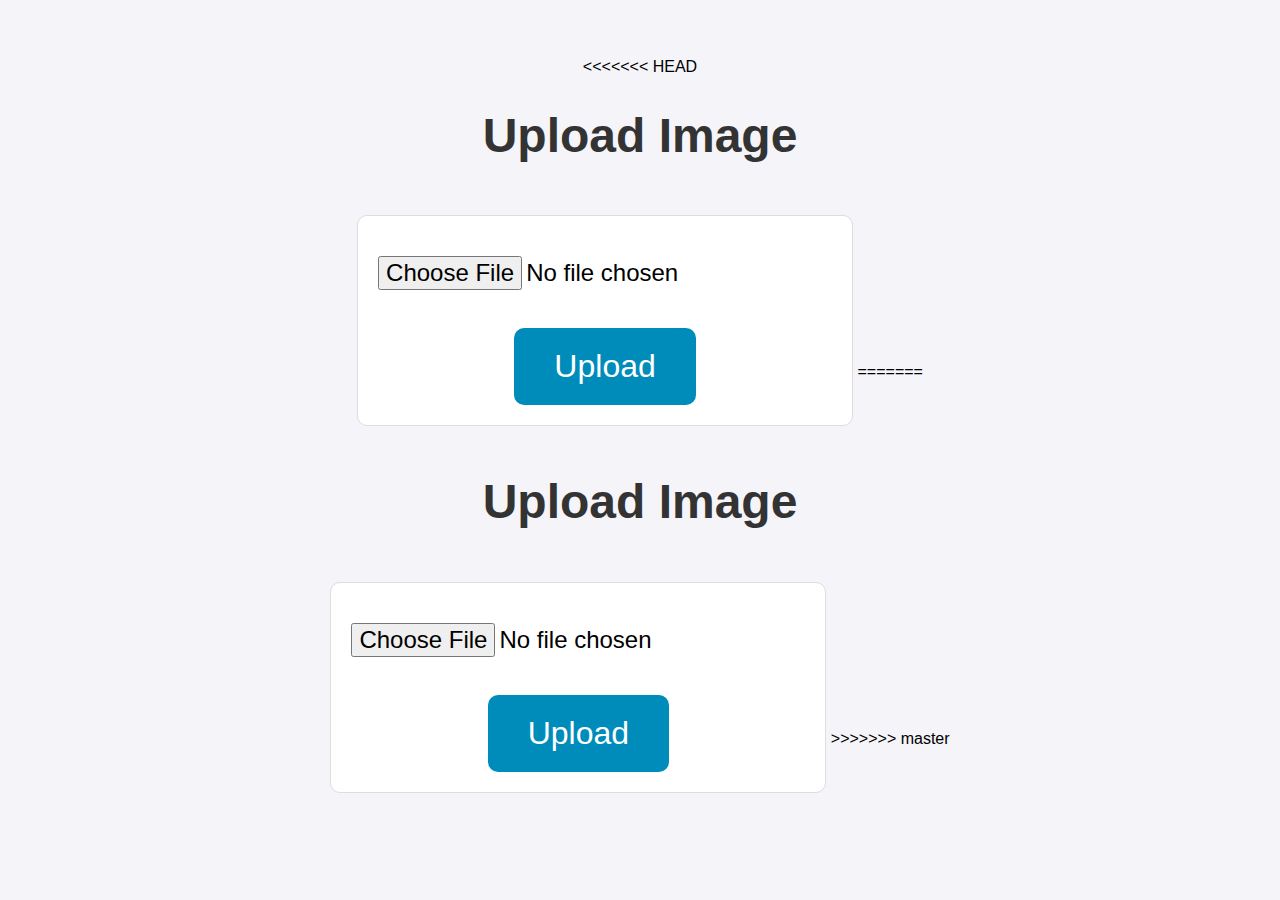
<file: templates/upload.html>
<<<<<<< HEAD
<!DOCTYPE html>
<html>
<head>
    <title>Upload Image</title>
    <style>
        body {
            font-family: Arial, sans-serif;
            background-color: #f4f4f9;
            text-align: center;
            padding: 50px;
        }
        h1 {
            color: #333;
            font-size: 3em;
        }
        form {
            display: inline-block;
            margin-top: 20px;
            padding: 20px;
            border: 1px solid #ddd;
            border-radius: 10px;
            background-color: #fff;
        }
        input[type="file"] {
            display: block;
            margin: 20px 0;
            font-size: 1.5em;
        }
        input[type="submit"] {
            padding: 20px 40px;
            background-color: #008cba;
            color: #fff;
            border: none;
            border-radius: 10px;
            font-size: 2em;
            cursor: pointer;
        }
        input[type="submit"]:hover {
            background-color: #005f5f;
        }
    </style>
</head>
<body>
    <h1>Upload Image</h1>
    <form method="post" enctype="multipart/form-data">
        <input type="file" name="file" accept="image/*"><br>
        <input type="submit" value="Upload">
    </form>
</body>
</html>
=======
<!DOCTYPE html>
<html>
<head>
    <title>Upload Image</title>
    <style>
        body {
            font-family: Arial, sans-serif;
            background-color: #f4f4f9;
            text-align: center;
            padding: 50px;
        }
        h1 {
            color: #333;
            font-size: 3em;
        }
        form {
            display: inline-block;
            margin-top: 20px;
            padding: 20px;
            border: 1px solid #ddd;
            border-radius: 10px;
            background-color: #fff;
        }
        input[type="file"] {
            display: block;
            margin: 20px 0;
            font-size: 1.5em;
        }
        input[type="submit"] {
            padding: 20px 40px;
            background-color: #008cba;
            color: #fff;
            border: none;
            border-radius: 10px;
            font-size: 2em;
            cursor: pointer;
        }
        input[type="submit"]:hover {
            background-color: #005f5f;
        }
    </style>
</head>
<body>
    <h1>Upload Image</h1>
    <form method="post" enctype="multipart/form-data">
        <input type="file" name="file" accept="image/*"><br>
        <input type="submit" value="Upload">
    </form>
</body>
</html>
>>>>>>> master
</file>
